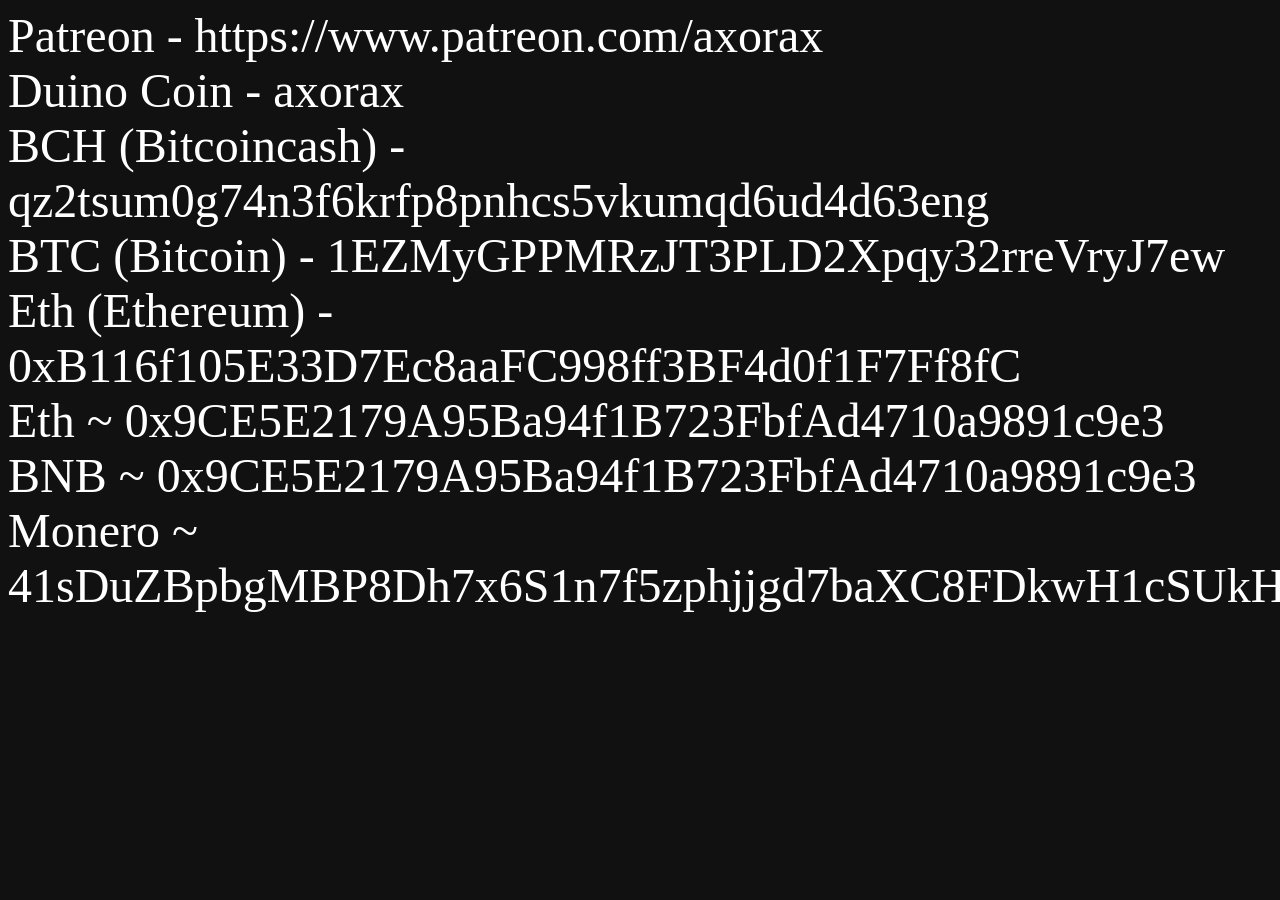
<file: donate.html>
<!DOCTYPE html>
<html lang="en">
<head>
    <meta charset="UTF-8">
    <meta http-equiv="X-UA-Compatible" content="IE=edge">
    <meta name="viewport" content="width=device-width, initial-scale=1.0">
    <title>Document</title>
</head>
<body style="background: #111;color:#fff;font-size: 3rem;">
Patreon - https://www.patreon.com/axorax
<br>
Duino Coin - axorax
<br>

BCH (Bitcoincash) - qz2tsum0g74n3f6krfp8pnhcs5vkumqd6ud4d63eng<br>


BTC (Bitcoin) - 1EZMyGPPMRzJT3PLD2Xpqy32rreVryJ7ew
<br>

Eth (Ethereum) - 0xB116f105E33D7Ec8aaFC998ff3BF4d0f1F7Ff8fC
<br>

Eth ~ 0x9CE5E2179A95Ba94f1B723FbfAd4710a9891c9e3
<br>

BNB ~ 0x9CE5E2179A95Ba94f1B723FbfAd4710a9891c9e3
<br>

Monero ~ 41sDuZBpbgMBP8Dh7x6S1n7f5zphjjgd7baXC8FDkwH1cSUkHRU9WFUb7Ckr26rRQkgDGUDH1X4h7UGkG1xt6CmJ4kWtD9J

    </body>
</html>
</file>
